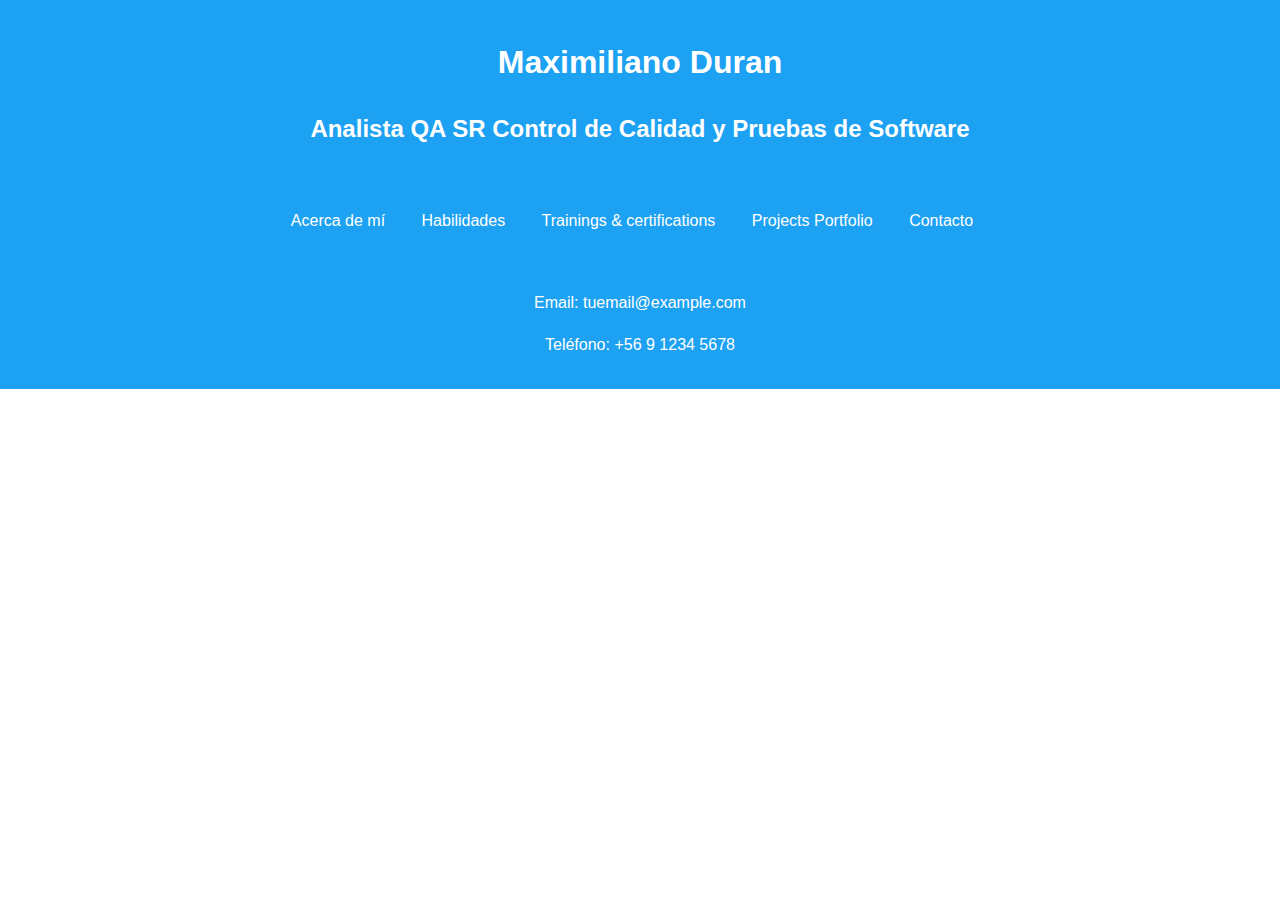
<file: Portafolio/index.html>
<!DOCTYPE html>
<html lang="es">
<head>
    <meta charset="UTF-8">
    <meta name="viewport" content="width=device-width, initial-scale=1.0">
    <title>Portfolio QA</title>
    <link rel="stylesheet" href="styles.css">
</head>
<body>
    <header>
        <h1>Maximiliano Duran</h1>
        <h2>Analista QA SR Control de Calidad y Pruebas de Software</h2>
    </header>

    <section class="menu">
        <ul>
            <li><a href="about.html">Acerca de mí</a></li>
            <li><a href="skills.html">Habilidades</a></li>
            <li><a href="trainings.html">Trainings & certifications</a></li>
            <li><a href="projects.html">Projects Portfolio</a></li>
            <li><a href="contact.html">Contacto</a></li>
        </ul>
    </section>

    <footer>
        <p>Email: tuemail@example.com</p>
        <p>Teléfono: +56 9 1234 5678</p>
    </footer>
</body>
</html>
</file>
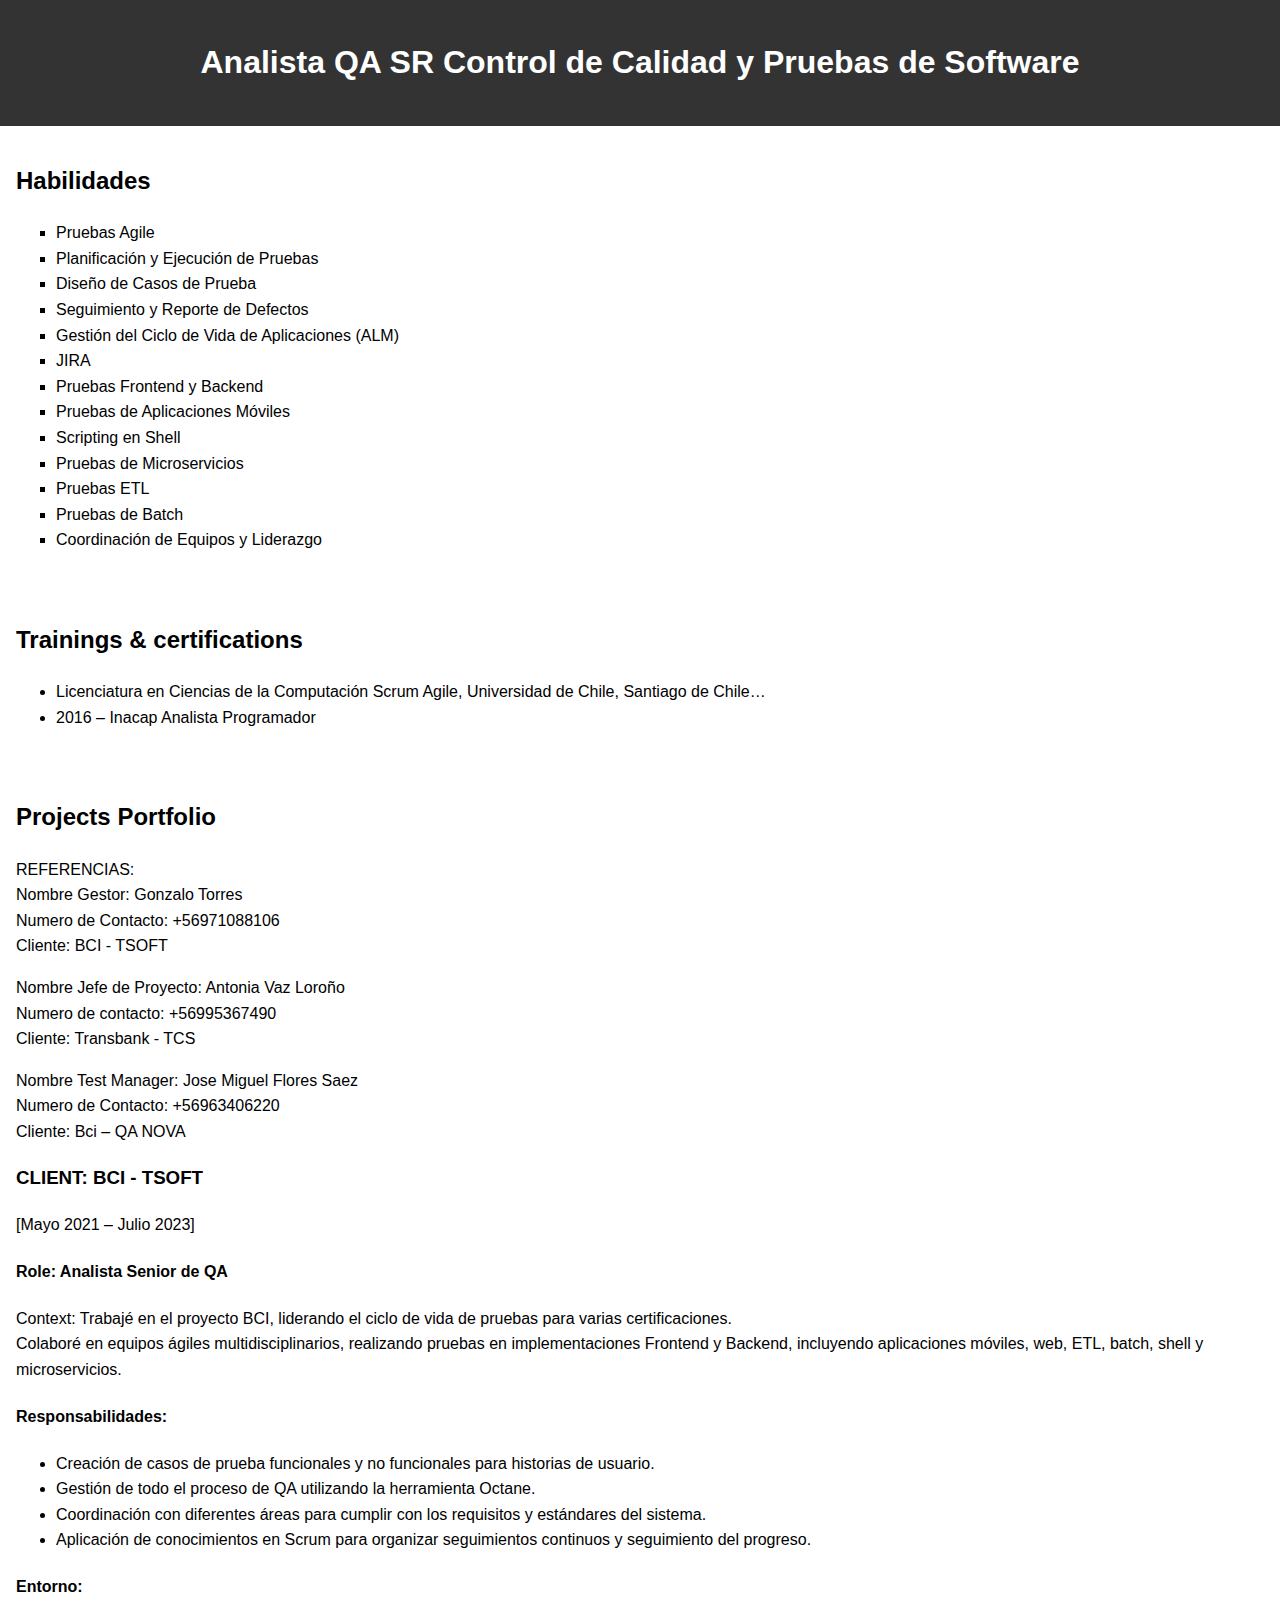
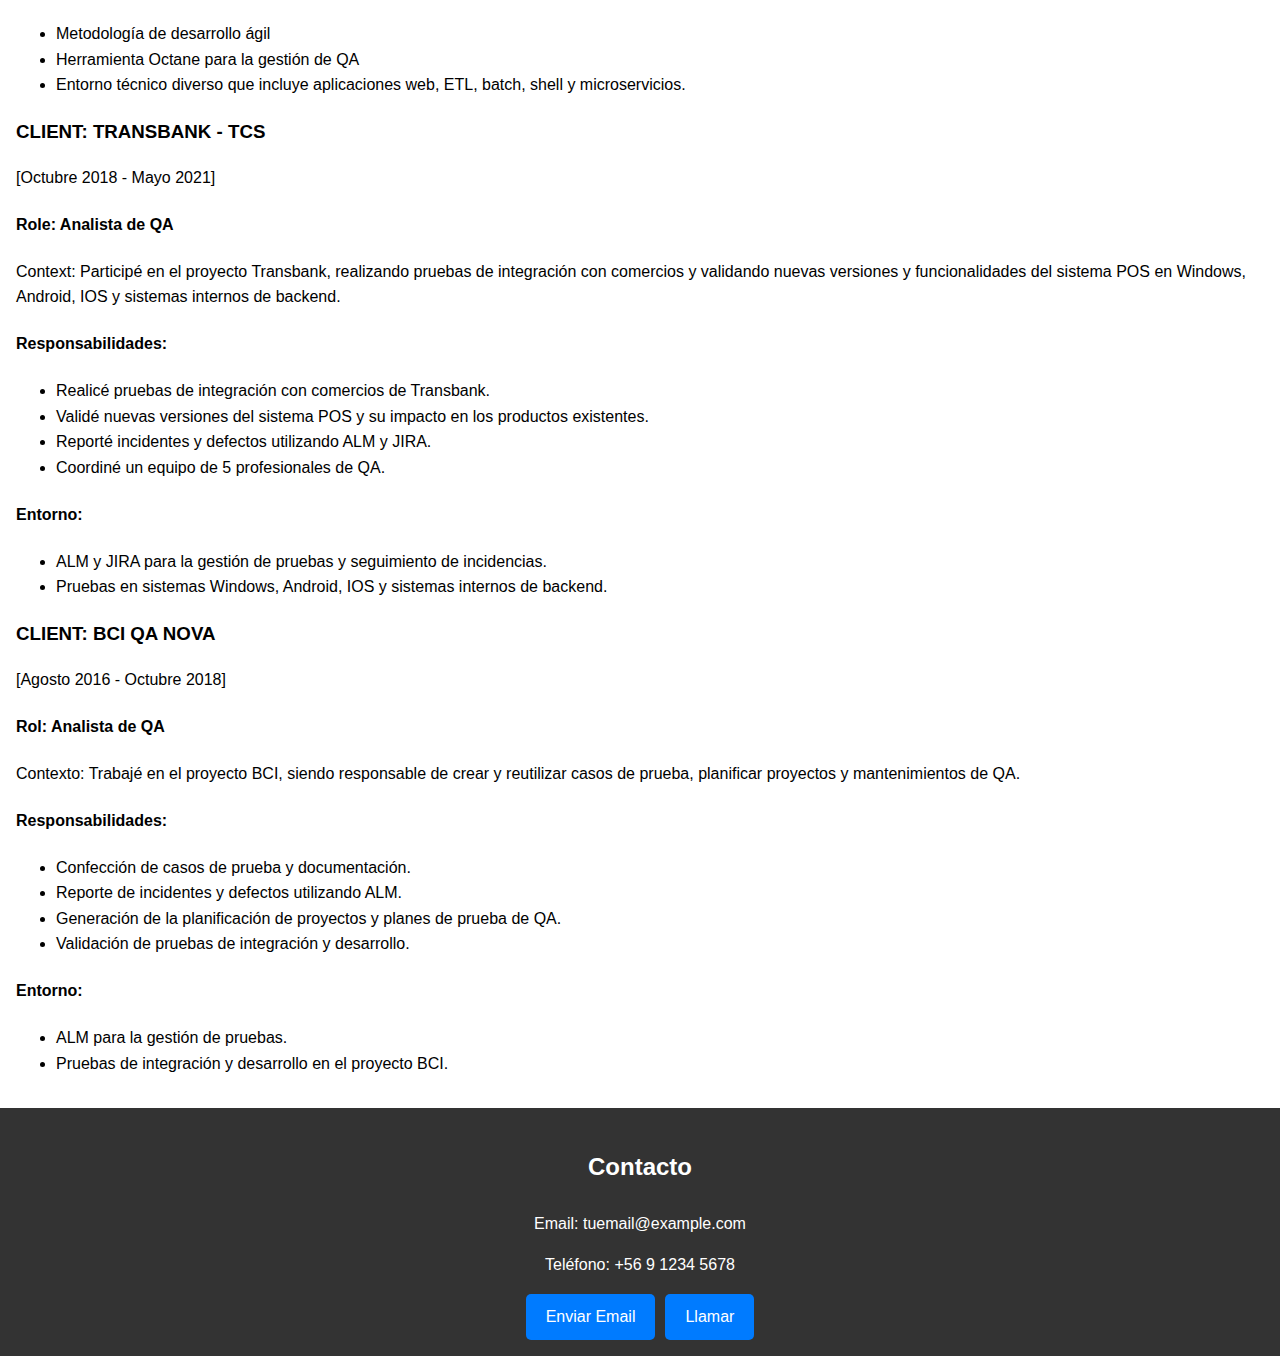
<file: Portafolio/Verssion_Alpha_0.01/index.html>
<!DOCTYPE html>
<html lang="es">
<head>
    <meta charset="UTF-8">
    <meta name="viewport" content="width=device-width, initial-scale=1.0">
    <title>Portfolio QA</title>
    <link rel="stylesheet" href="styles.css">
</head>
<body>
    <header>
        <h1>Analista QA SR Control de Calidad y Pruebas de Software</h1>
    </header>

    <section class="skills">
        <h2>Habilidades</h2>
        <ul>
            <li>Pruebas Agile</li>
            <li>Planificación y Ejecución de Pruebas</li>
            <li>Diseño de Casos de Prueba</li>
            <li>Seguimiento y Reporte de Defectos</li>
            <li>Gestión del Ciclo de Vida de Aplicaciones (ALM)</li>
            <li>JIRA</li>
            <li>Pruebas Frontend y Backend</li>
            <li>Pruebas de Aplicaciones Móviles</li>
            <li>Scripting en Shell</li>
            <li>Pruebas de Microservicios</li>
            <li>Pruebas ETL</li>
            <li>Pruebas de Batch</li>
            <li>Coordinación de Equipos y Liderazgo</li>
        </ul>
    </section>

    <section class="trainings">
        <h2>Trainings & certifications</h2>
        <ul>
            <li>Licenciatura en Ciencias de la Computación Scrum Agile, Universidad de Chile, Santiago de Chile…</li>
            <li>2016 – Inacap Analista Programador</li>
        </ul>
    </section>

    <section class="projects-portfolio">
        <h2>Projects Portfolio</h2>
        <p>REFERENCIAS:<br>
        Nombre Gestor: Gonzalo Torres<br>
        Numero de Contacto: +56971088106<br>
        Cliente: BCI - TSOFT</p>
        <p>Nombre Jefe de Proyecto: Antonia Vaz Loroño<br>
        Numero de contacto: +56995367490<br>
        Cliente: Transbank - TCS</p>
        <p>Nombre Test Manager: Jose Miguel Flores Saez<br>
        Numero de Contacto: +56963406220<br>
        Cliente: Bci – QA NOVA</p>
        
        <h3>CLIENT: BCI - TSOFT</h3>
        <p>[Mayo 2021 – Julio 2023]</p>
        <h4>Role: Analista Senior de QA</h4>
        <p>Context: Trabajé en el proyecto BCI, liderando el ciclo de vida de pruebas para varias certificaciones.<br>
        Colaboré en equipos ágiles multidisciplinarios, realizando pruebas en implementaciones Frontend y Backend, incluyendo aplicaciones móviles, web, ETL, batch, shell y microservicios.</p>
        <h4>Responsabilidades:</h4>
        <ul>
            <li>Creación de casos de prueba funcionales y no funcionales para historias de usuario.</li>
            <li>Gestión de todo el proceso de QA utilizando la herramienta Octane.</li>
            <li>Coordinación con diferentes áreas para cumplir con los requisitos y estándares del sistema.</li>
            <li>Aplicación de conocimientos en Scrum para organizar seguimientos continuos y seguimiento del progreso.</li>
        </ul>
        <h4>Entorno:</h4>
        <ul>
            <li>Metodología de desarrollo ágil</li>
            <li>Herramienta Octane para la gestión de QA</li>
            <li>Entorno técnico diverso que incluye aplicaciones web, ETL, batch, shell y microservicios.</li>
        </ul>

        <h3>CLIENT: TRANSBANK - TCS</h3>
        <p>[Octubre 2018 - Mayo 2021]</p>
        <h4>Role: Analista de QA</h4>
        <p>Context: Participé en el proyecto Transbank, realizando pruebas de integración con comercios y validando nuevas versiones y funcionalidades del sistema POS en Windows, Android, IOS y sistemas internos de backend.</p>
        <h4>Responsabilidades:</h4>
        <ul>
            <li>Realicé pruebas de integración con comercios de Transbank.</li>
            <li>Validé nuevas versiones del sistema POS y su impacto en los productos existentes.</li>
            <li>Reporté incidentes y defectos utilizando ALM y JIRA.</li>
            <li>Coordiné un equipo de 5 profesionales de QA.</li>
        </ul>
        <h4>Entorno:</h4>
        <ul>
            <li>ALM y JIRA para la gestión de pruebas y seguimiento de incidencias.</li>
            <li>Pruebas en sistemas Windows, Android, IOS y sistemas internos de backend.</li>
        </ul>

        <h3>CLIENT: BCI QA NOVA</h3>
        <p>[Agosto 2016 - Octubre 2018]</p>
        <h4>Rol: Analista de QA</h4>
        <p>Contexto: Trabajé en el proyecto BCI, siendo responsable de crear y reutilizar casos de prueba, planificar proyectos y mantenimientos de QA.</p>
        <h4>Responsabilidades:</h4>
        <ul>
            <li>Confección de casos de prueba y documentación.</li>
            <li>Reporte de incidentes y defectos utilizando ALM.</li>
            <li>Generación de la planificación de proyectos y planes de prueba de QA.</li>
            <li>Validación de pruebas de integración y desarrollo.</li>
        </ul>
        <h4>Entorno:</h4>
        <ul>
            <li>ALM para la gestión de pruebas.</li>
            <li>Pruebas de integración y desarrollo en el proyecto BCI.</li>
        </ul>
    </section>

    <footer>
        <h3>Contacto</h3>
        <p>Email: tuemail@example.com</p>
        <p>Teléfono: +56 9 1234 5678</p>
        <div class="contact-buttons">
            <a href="mailto:tuemail@example.com" class="button">Enviar Email</a>
            <a href="tel:+56912345678" class="button">Llamar</a>
        </div>
    </footer>
  <!-- Script para mostrar mensajes emergentes -->
    <script>
        function mostrarMensaje(accion) {
        alert('Has hecho clic en ' + accion + '. ¡Gracias por tu interés!');
    }
    </script>


</body>
</html>
</file>
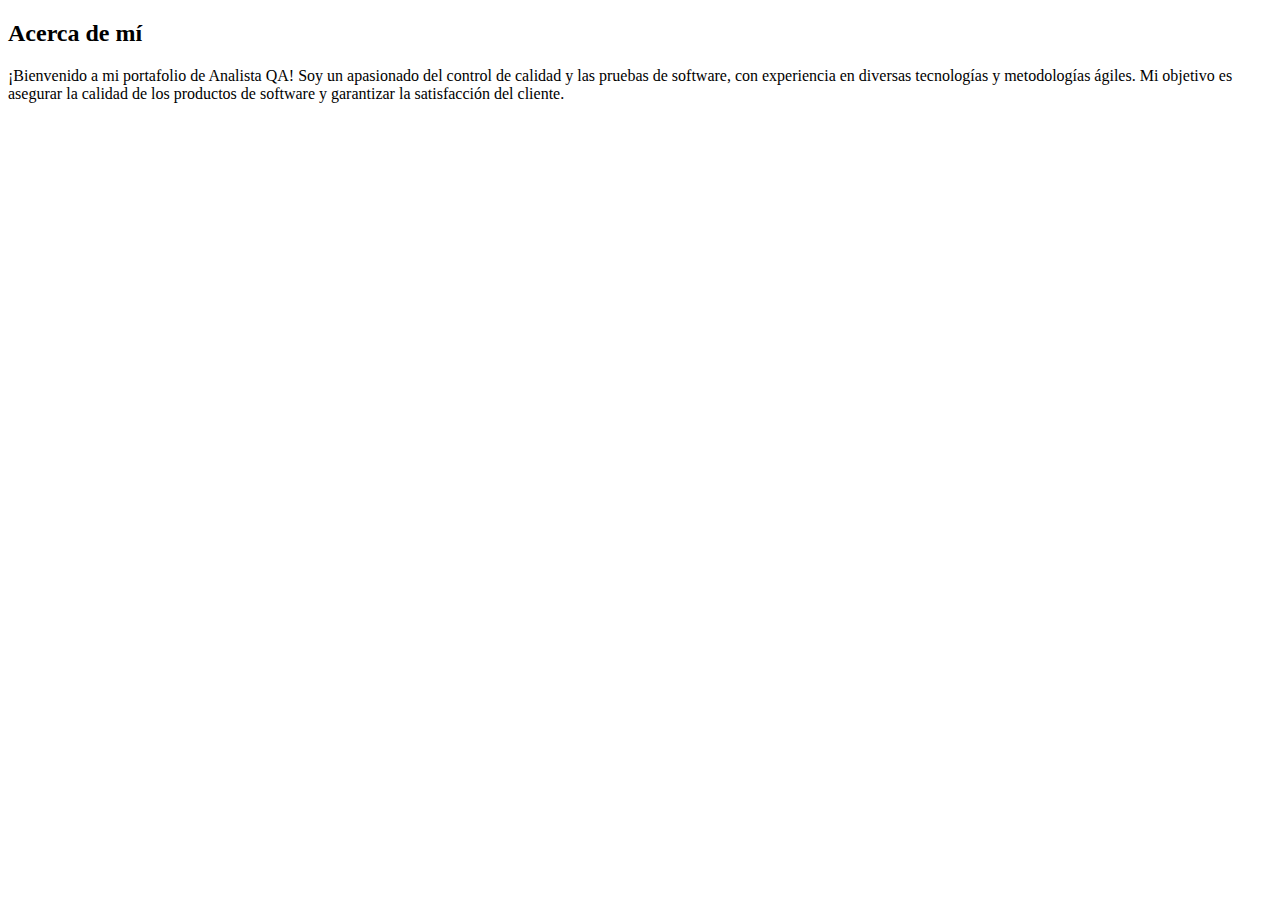
<file: Portafolio/about.html>
<!DOCTYPE html>
<html lang="es">
<head>
    <!-- Copia el contenido del archivo index.html -->
</head>
<body>
    <header>
        <!-- ... (omitir contenido) ... -->
    </header>

    <section class="menu">
        <!-- ... (omitir contenido) ... -->
    </section>

    <section class="about">
        <h2>Acerca de mí</h2>
        <p>¡Bienvenido a mi portafolio de Analista QA! Soy un apasionado del control de calidad y las pruebas de software, con experiencia en diversas tecnologías y metodologías ágiles. Mi objetivo es asegurar la calidad de los productos de software y garantizar la satisfacción del cliente.</p>
    </section>

    <footer>
        <!-- ... (omitir contenido) ... -->
    </footer>
</body>
</html>
</file>
<file: Portafolio/styles.css>
/* Estilos generales */
body {
    font-family: Arial, sans-serif;
    line-height: 1.6;
    margin: 0;
    padding: 0;
}

header {
    background-color: #1da1f2;
    color: #fff;
    text-align: center;
    padding: 1rem;
}

header h1 {
    font-size: 2rem;
}

.menu {
    background-color: #1da1f2;
    padding: 0.5rem;
    text-align: center;
}

.menu ul {
    list-style: none;
    padding: 0;
}

.menu li {
    display: inline-block;
    margin-right: 1rem;
}

.menu a {
    color: #fff;
    text-decoration: none;
    padding: 0.5rem;
    border-radius: 5px;
}

.menu a:hover {
    background-color: #0c8de6;
}

footer {
    background-color: #1da1f2;
    color: #fff;
    text-align: center;
    padding: 1rem;
}

/* Estilo específico para la página de proyectos */
.projects {
    background-color: #fff;
    padding: 1rem;
}

.projects h2 {
    font-size: 1.5rem;
    margin-bottom: 1rem;
}

.projects p {
    font-size: 1.2rem;
    margin-bottom: 0.5rem;
}

.projects h3 {
    font-size: 1.2rem;
    margin-bottom: 0.5rem;
}

.projects ul {
    list-style-type: square;
    margin-left: 1rem;
}

/* Agregar otros estilos específicos para las demás páginas si es necesario */
</file>
<file: Portafolio/Verssion_Alpha_0.01/styles.css>
body {
    font-family: Arial, sans-serif;
    line-height: 1.6;
    margin: 0;
    padding: 0;
}

header {
    background-color: #333;
    color: #fff;
    text-align: center;
    padding: 1rem;
}

header h1 {
    font-size: 2rem;
}

section {
    padding: 1rem;
}

.skills ul {
    list-style-type: square;
}

footer {
    background-color: #333;
    color: #fff;
    text-align: center;
    padding: 1rem;
}

footer h3 {
    font-size: 1.5rem;
}

.contact-buttons {
    display: flex;
    justify-content: center;
    gap: 10px;
}

.button {
    display: inline-block;
    padding: 10px 20px;
    background-color: #007bff;
    color: #fff;
    border: none;
    border-radius: 5px;
    text-decoration: none;
    cursor: pointer;
    transition: background-color 0.3s;
}

.button:hover {
    background-color: #0056b3;
}
</file>
